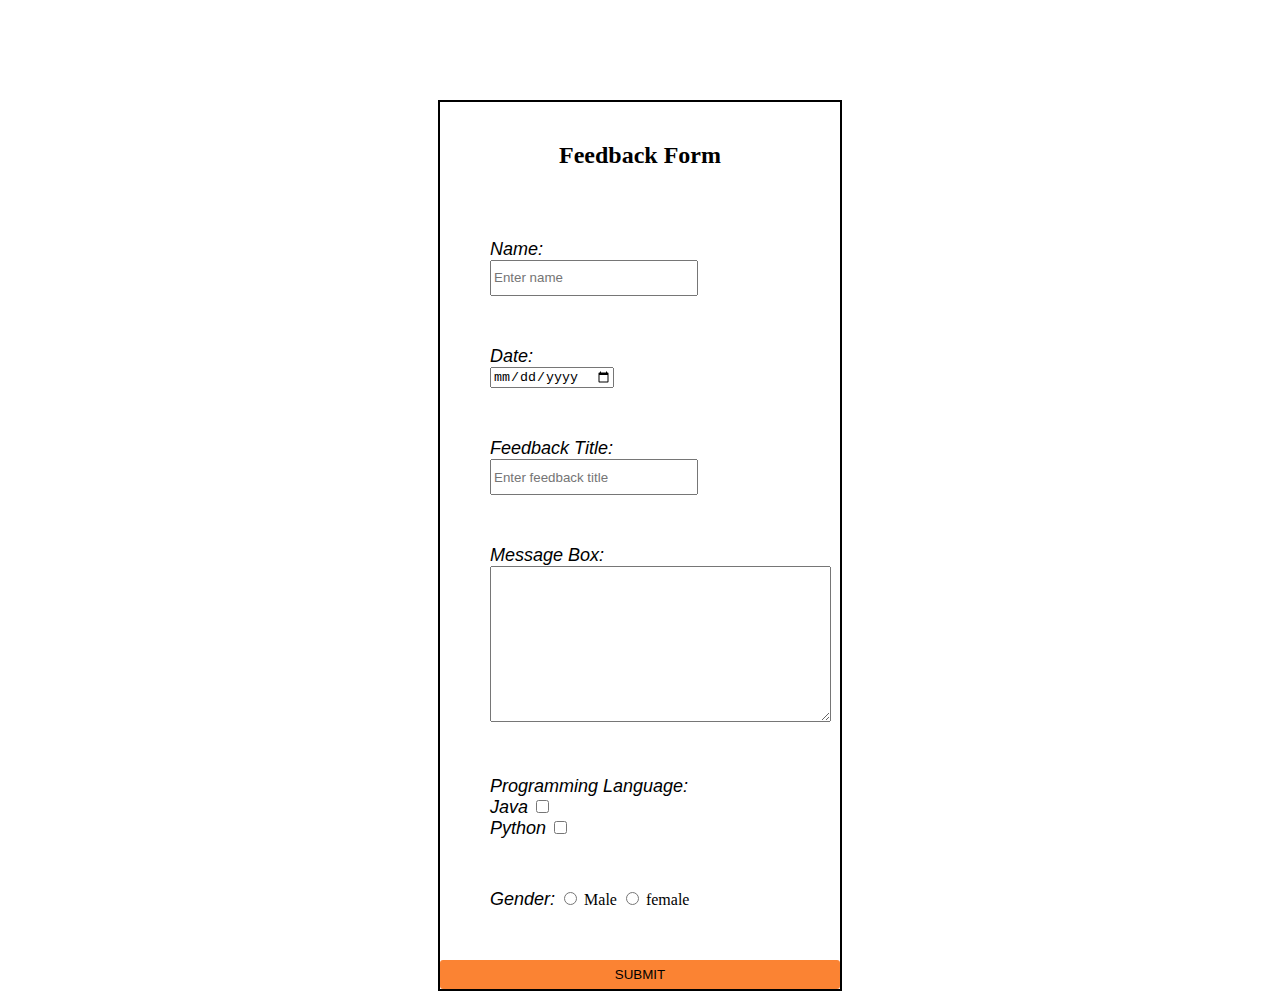
<file: Feedback Form/index.html>
<!DOCTYPE html>
<html lang="en">
<head>
    <meta charset="UTF-8">
    <meta http-equiv="X-UA-Compatible" content="IE=edge">
    <meta name="viewport" content="width=device-width, initial-scale=1.0">
    <title>Feedback Form</title>
    <script type="text/javascript" src="script.js"></script>
    <link href="styles.css" rel="stylesheet"/>
</head>
<body>
    <div class="main">
        <div class="Feedbackform">
            <h2>Feedback Form</h2>
            <form id="Feedback">
                <div class="sec">
                <label>Name:</label><br>
                <input class="textinp" type="text" id="fname" name="fname" placeholder="Enter name" />
                </div>
                <div class="sec">
                <label>Date:</label><br>
                <input type="date" id="fdate" name="fdate"/>
                </div>
                <div class="sec">
                <label>Feedback Title:</label><br>
                <input class="textinp" type="text" id="ftitle" name="ftitle" placeholder="Enter feedback title" />
                </div>
                <div class="sec">
                <label>Message Box:</label>
                <textarea rows="10" cols="40" id="msg" name="msg">  </textarea>
                </div>
                <div class="sec">
                <label>Programming Language:</label>
                <br>
                <label for="Java"> Java</label>
                <input type="checkbox" id="language1" name="language1" value="Java">
                <br>
                <label for="Python"> Python</label>
                <input type="checkbox" id="language2" name="language2" value="Python">
                </div>
                <div class="sec">
                <label>Gender:</label>
                <input type="radio" id="male" name="Male">
                <span id="male">Male</span>
                <input type="radio" id="female" name="Female">
                <span id="female">female</span>
                </div>                
            </form>
        </div>
        <button  class="submit" onclick="PrintData()">SUBMIT</button>
    </div>
</body>
</html>
</file>
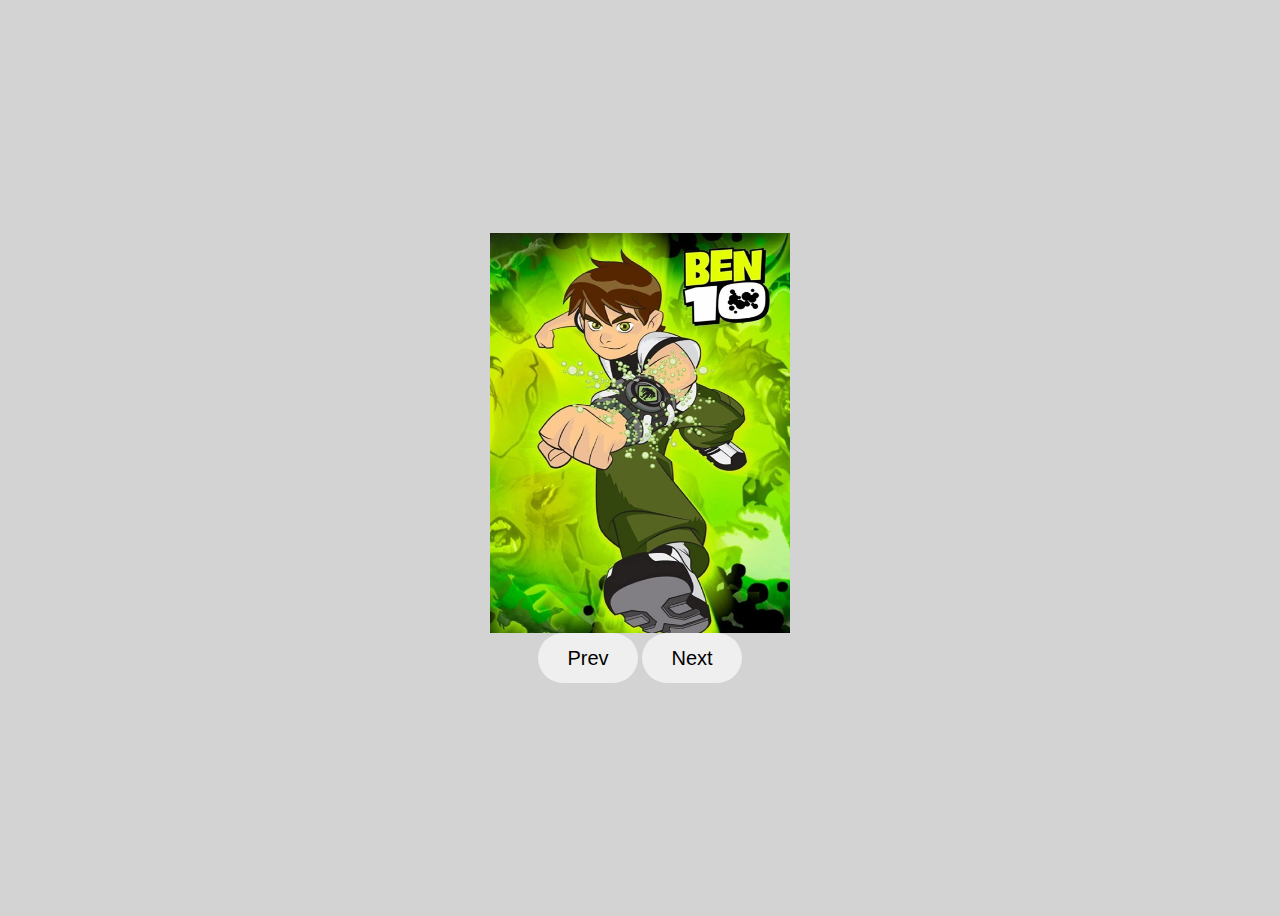
<file: SlideShow/index.html>
<!DOCTYPE html>
<html>
<head>
	<meta charset="utf-8">
	<meta name="viewport" content="width=device-width, initial-scale=1">
	<script type="text/javascript" src="js.js"></script>
	<link rel="stylesheet" type="text/css" href="css.css">
	<title>SlideShow</title>
</head>
<body>
<img id="mainimage" class="main-image" src="0.jpg"/>
<div class="button">
<button  class="bt-control" onclick="dec()">Prev</button>
<button class="bt-control" onclick="inc()">Next</button>
</div>
</body>
</html>
</file>
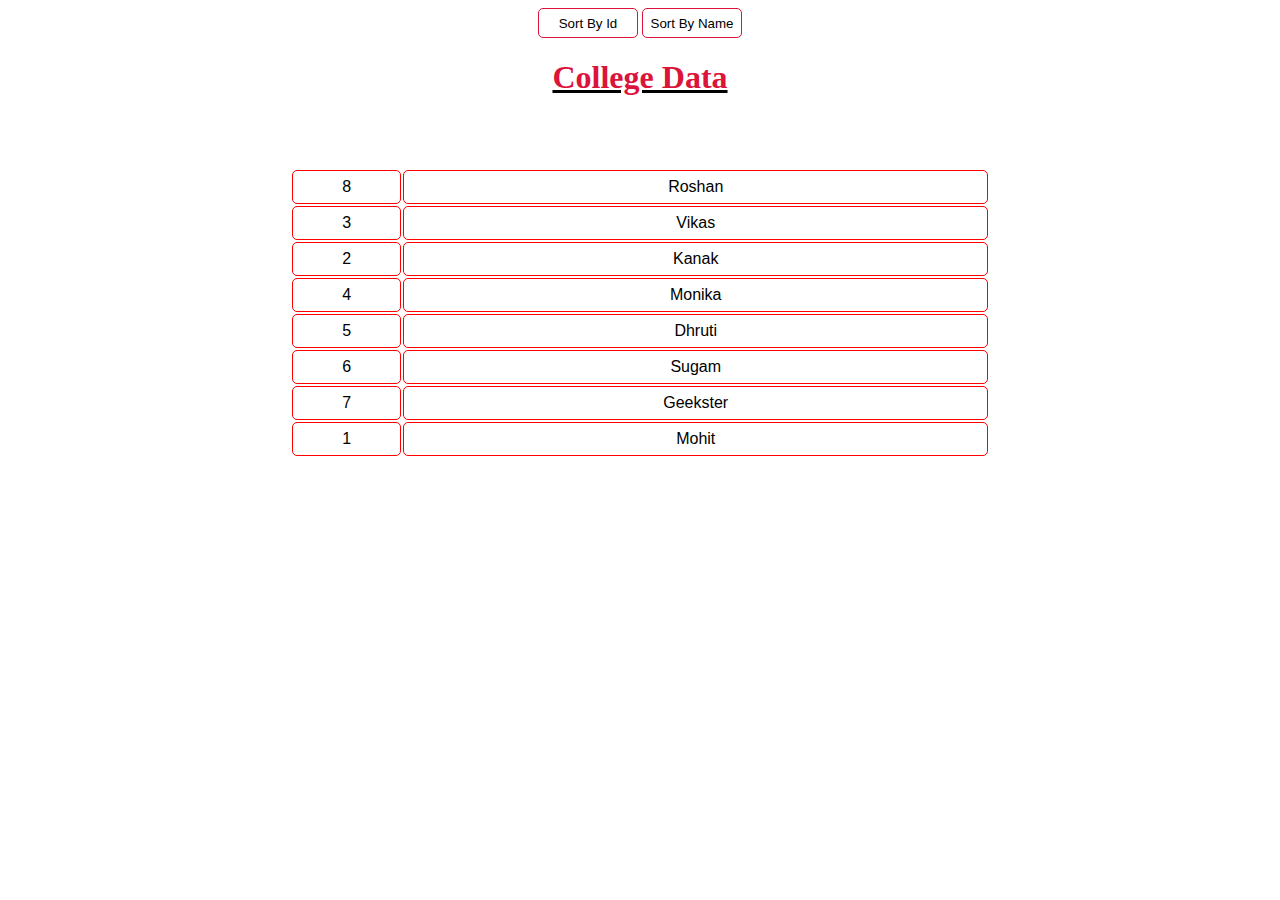
<file: Sort Tabular Data/index.html>
<!DOCTYPE html>
<html>

<head>
    <meta charset="utf-8">
    <meta name="viewport" content="width=device-width, initial-scale=1">
    <link rel="stylesheet" type="text/css" href="css.css">
    <script type="text/javascript" defer src="js.js"></script>
    <title>Search College</title>
</head>

<body>
    <div>
    <button onclick="sortById()">Sort By Id</button>
    <button onclick="sortByName()">Sort By Name</button>
    </div>
    <u><h1 id="name">College Data</h1></u>
    <div class="data-div">
        <table id="table">
            <tbody id="table-body">
            </tbody>
        </table>
    </div>
</body>

</html>
</file>
<file: Feedback Form/styles.css>
body {
    margin: 0%;
    padding: 0%;
    height: 100%;
    background-position: center;
    background-repeat: no-repeat;
    background-size: cover;
}

.main{
    width: 400px;
    margin: 100px auto 0px auto;
}

.textinp{
    height: 30px;
    width: 200px;
}

label{
    font-size: 18px;
    font-family: sans-serif;
}

h2{
    text-align: center;
    padding: 20px;

}
.feedbackform{
    background-color: rgba(0,0,0,0.5);
    width: 100%;
    font-size: 18px;
    border-radius: 10px;
    box-shadow: 2px 2px 15px rgba(0,0,0,0.5);
    color: #fff;
}
#register{
    margin: 40px;
}
label{
    font-size: 18px;
    font-style: italic;
}
#name{
    width: 300px;
    border: 1px solid #ddd;
    border-radius: 3px;
}
.submit{
    width: 100%;
    padding: 7px;
    border: none;
    border-radius: 3px;
    background-color: rgba(250,100,0,0.8);

}
.submit:hover{
    opacity: 0.8;
}

.sec{
    margin: 50px;
}

.main{
    border: 2px solid black;
    display: flex;
    flex-direction: column;
    justify-content: center;
    align-content: center;
}
</file>
<file: SlideShow/css.css>
.main-image{
	width: 300px;
	height: 400px;
}

body{
	height: 100vh;
	display: flex;
	align-items: center;
	justify-content: center;
	flex-direction: column;
	background-color: lightgrey;
}
.bt-control{
	width: 100px;
	height: 50px;
	border-radius: 30px;
	border: 0px;
	font-size: 20px;
}

.bt-control:hover{
	background-color: grey;
	color: white;
}
</file>
<file: Sort Tabular Data/css.css>
button{
  border-radius: 5px;
  border: 1px solid crimson;
  height: 30px;
  width: 100px;
  background: white;
}

body{
  display: flex;
  justify-content: center;
  align-items: center;  
  flex-direction: column;
}

td{
  border:1px solid red;
  text-align: center;
  height: 30px;
  font-family: sans-serif;
  border-radius: 5px;
}

h1{
  color: crimson;
}

table{
  margin-top: 50px;
  width: 700px;
}


button:hover{
  color: white;
  background: crimson;
}
</file>
